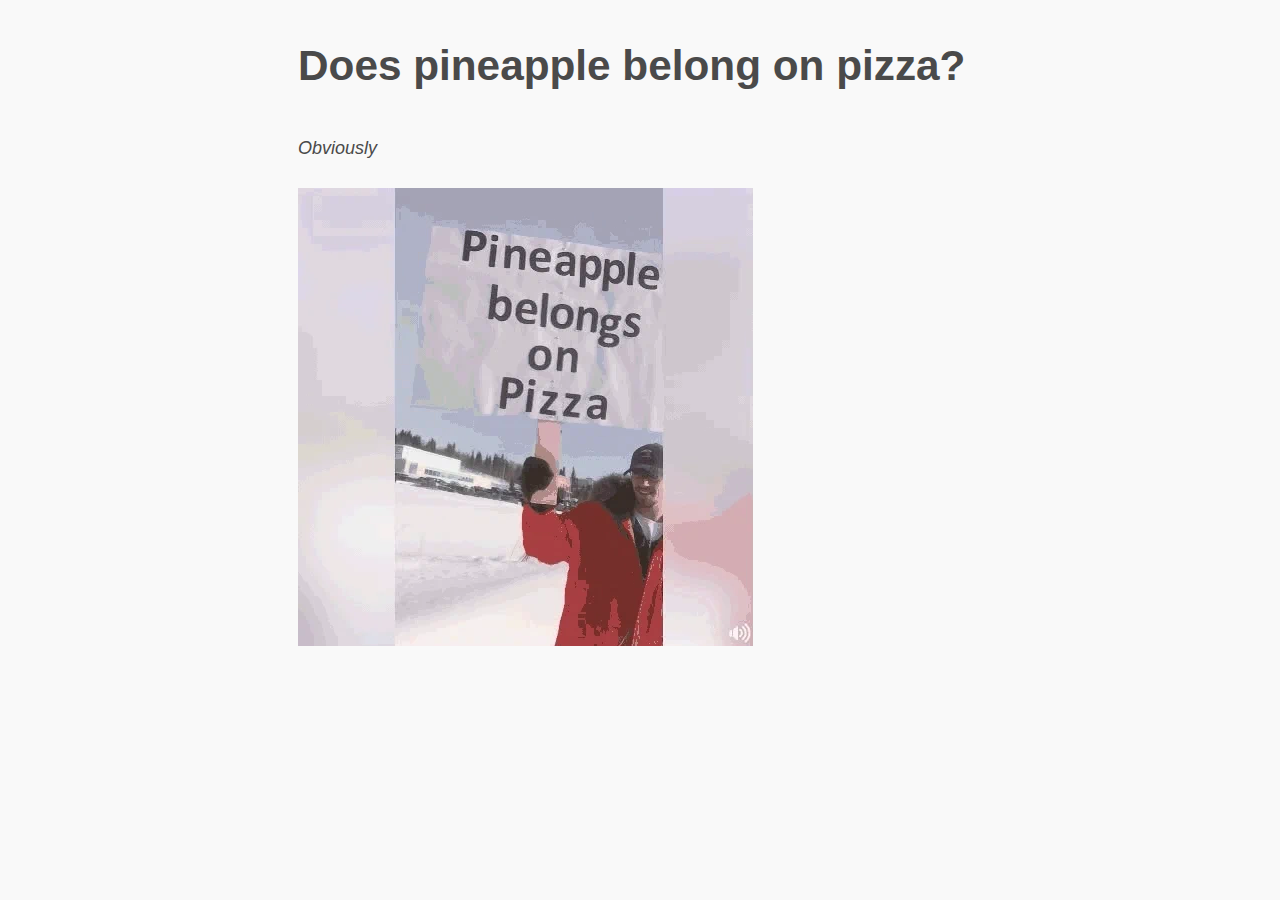
<file: quora.html>
<!DOCTYPE html>
<html lang="en">

<head>
    <meta charset="utf-8">
    <meta http-equiv="X-UA-Compatible" content="IE=edge">
    <meta name="viewport" content="width=device-width, initial-scale=1.0">

    <title>Pierre Valentin</title>

    <link rel="icon" href="favicon.ico" type="image/png" />
    <link rel="stylesheet" href="css/sakura.css" type="text/css">

</head>

<body>
    <main>
        <h1>Does pineapple belong on pizza?</h1>
        <br>
        <p><em>Obviously</em></p>
        <img src="giphy.webp" alt="">
    </main>
</body>

</html>
</file>
<file: css/sakura.css>
/* Sakura.css v1.3.1
 * ================
 * Minimal css theme.
 * Project: https://github.com/oxalorg/sakura/
 */
/* Body */
html {
    font-size: 62.5%;
    font-family: -apple-system, BlinkMacSystemFont, "Segoe UI", Roboto, "Helvetica Neue", Arial, "Noto Sans", sans-serif; }
  
  body {
    font-size: 1.8rem;
    line-height: 1.618;
    max-width: 38em;
    margin: auto;
    color: #4a4a4a;
    background-color: #f9f9f9;
    padding: 13px; }
  
  @media (max-width: 684px) {
    body {
      font-size: 1.53rem; } }
  
  @media (max-width: 382px) {
    body {
      font-size: 1.35rem; } }
  
  h1, h2, h3, h4, h5, h6 {
    line-height: 1.1;
    font-family: -apple-system, BlinkMacSystemFont, "Segoe UI", Roboto, "Helvetica Neue", Arial, "Noto Sans", sans-serif;
    font-weight: 700;
    margin-top: 3rem;
    margin-bottom: 1.5rem;
    overflow-wrap: break-word;
    word-wrap: break-word;
    -ms-word-break: break-all;
    word-break: break-word; }
  
  h1 {
    font-size: 2.35em; }
  
  h2 {
    font-size: 2.00em; }
  
  h3 {
    font-size: 1.75em; }
  
  h4 {
    font-size: 1.5em; }
  
  h5 {
    font-size: 1.25em; }
  
  h6 {
    font-size: 1em; }
  
  p {
    margin-top: 0px;
    margin-bottom: 2.5rem; }
  
  small, sub, sup {
    font-size: 75%; }
  
  hr {
    border-color: #1d7484; }
  
  a {
    text-decoration: none;
    color: #1d7484; }
    a:hover {
      color: #982c61;
      border-bottom: 2px solid #4a4a4a; }
    a:visited {
      color: #144f5a; }
  
  ul {
    padding-left: 1.4em;
    margin-top: 0px;
    margin-bottom: 2.5rem; }
  
  li {
    margin-bottom: 0.4em; }
  
  blockquote {
    margin-left: 0px;
    margin-right: 0px;
    padding-left: 1em;
    padding-top: 0.8em;
    padding-bottom: 0.8em;
    padding-right: 0.8em;
    border-left: 5px solid #1d7484;
    margin-bottom: 2.5rem;
    background-color: #f1f1f1; }
  
  blockquote p {
    margin-bottom: 0; }
  
  img, video {
    height: auto;
    max-width: 100%;
    margin-top: 0px;
    margin-bottom: 2.5rem; }
  
  /* Pre and Code */
  pre {
    background-color: #f1f1f1;
    display: block;
    padding: 1em;
    overflow-x: auto;
    margin-top: 0px;
    margin-bottom: 2.5rem; }
  
  code {
    font-size: 0.9em;
    padding: 0 0.5em;
    background-color: #f1f1f1;
    white-space: pre-wrap; }
  
  pre > code {
    padding: 0;
    background-color: transparent;
    white-space: pre; }
  
  /* Tables */
  table {
    text-align: justify;
    width: 100%;
    border-collapse: collapse; }
  
  td, th {
    padding: 0.5em;
    border-bottom: 1px solid #f1f1f1; }
  
  /* Buttons, forms and input */
  input, textarea {
    border: 1px solid #4a4a4a; }
    input:focus, textarea:focus {
      border: 1px solid #1d7484; }
  
  textarea {
    width: 100%; }
  
  .button, button, input[type="submit"], input[type="reset"], input[type="button"] {
    display: inline-block;
    padding: 5px 10px;
    text-align: center;
    text-decoration: none;
    white-space: nowrap;
    background-color: #1d7484;
    color: #f9f9f9;
    border-radius: 1px;
    border: 1px solid #1d7484;
    cursor: pointer;
    box-sizing: border-box; }
    .button[disabled], button[disabled], input[type="submit"][disabled], input[type="reset"][disabled], input[type="button"][disabled] {
      cursor: default;
      opacity: .5; }
    .button:focus:enabled, .button:hover:enabled, button:focus:enabled, button:hover:enabled, input[type="submit"]:focus:enabled, input[type="submit"]:hover:enabled, input[type="reset"]:focus:enabled, input[type="reset"]:hover:enabled, input[type="button"]:focus:enabled, input[type="button"]:hover:enabled {
      background-color: #982c61;
      border-color: #982c61;
      color: #f9f9f9;
      outline: 0; }
  
  textarea, select, input {
    color: #4a4a4a;
    padding: 6px 10px;
    /* The 6px vertically centers text on FF, ignored by Webkit */
    margin-bottom: 10px;
    background-color: #f1f1f1;
    border: 1px solid #f1f1f1;
    border-radius: 4px;
    box-shadow: none;
    box-sizing: border-box; }
    textarea:focus, select:focus, input:focus {
      border: 1px solid #1d7484;
      outline: 0; }
  
  input[type="checkbox"]:focus {
    outline: 1px dotted #1d7484; }
  
  label, legend, fieldset {
    display: block;
    margin-bottom: .5rem;
    font-weight: 600; }
</file>
